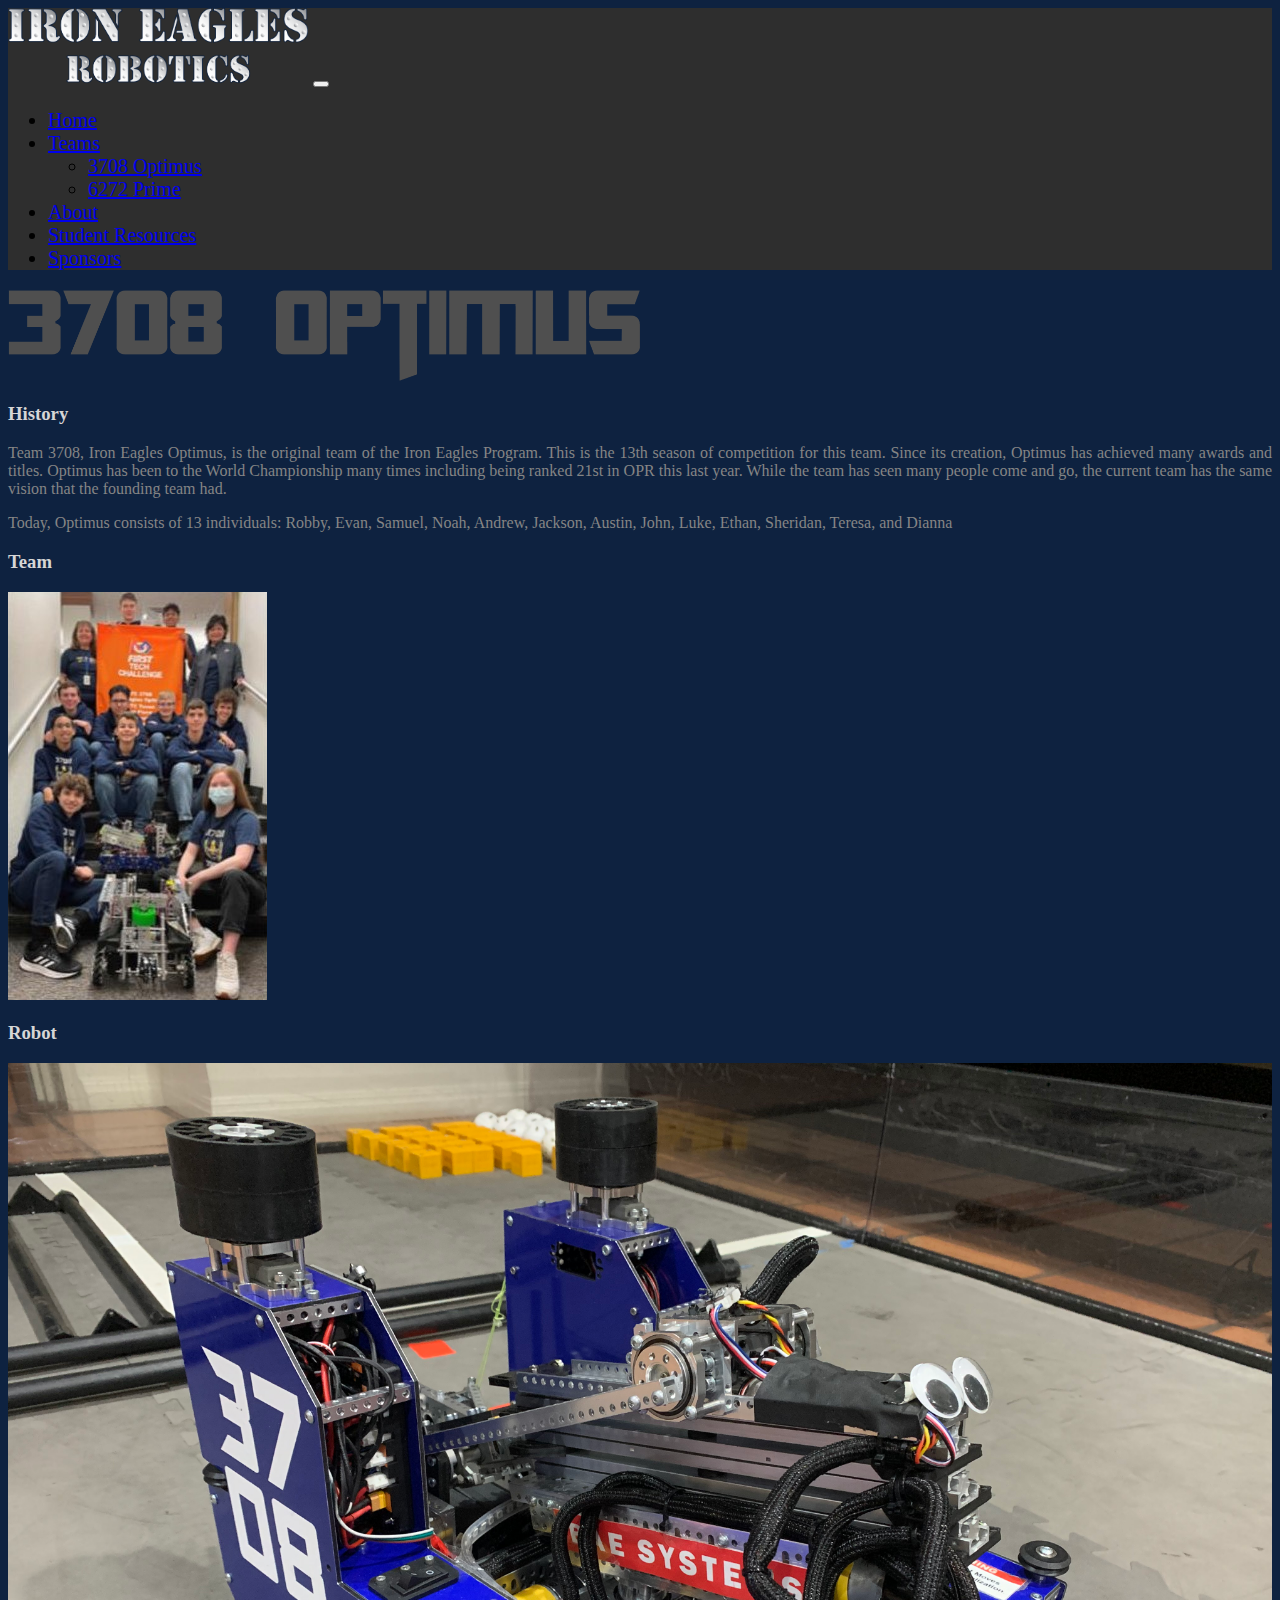
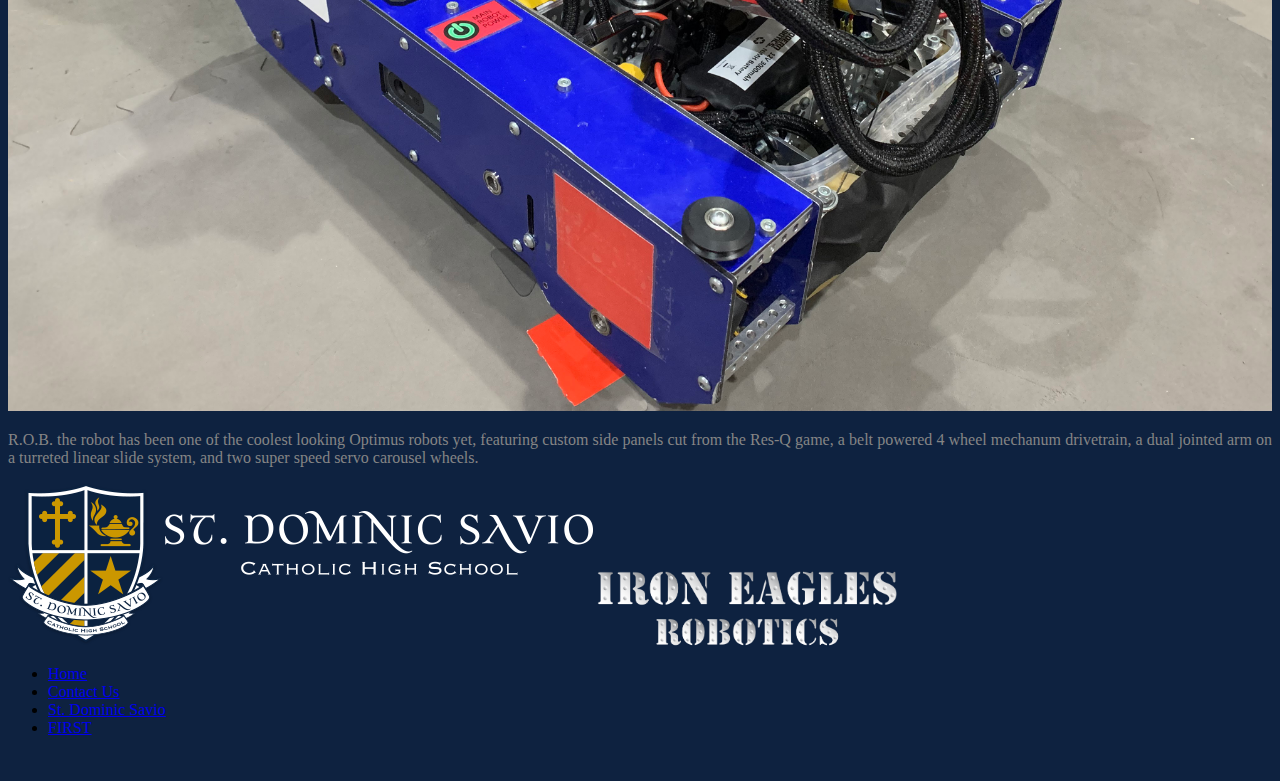
<file: 3708.html>
<!doctype html>
<html lang="en">

<head>
    <!-- meta tags -->
    <title>Iron Eagles | 3708 Optimus</title>

    <meta charset="utf-8">
    <meta name="viewport" content="width=device-width, initial-scale=1">

    <link rel="icon" type="image/png" href="./images/eagle.png">

    <!-- Bootstrap CSS -->
    <link href="https://cdn.jsdelivr.net/npm/bootstrap@5.1.3/dist/css/bootstrap.min.css" rel="stylesheet"
        integrity="sha384-1BmE4kWBq78iYhFldvKuhfTAU6auU8tT94WrHftjDbrCEXSU1oBoqyl2QvZ6jIW3" crossorigin="anonymous">

    <link href="./style.css" rel="stylesheet">

</head>

<body>
    <!-- Navbar -->
    <nav class="navbar navbar-expand-md navbar-dark bg-gold bg-nav mb-4">
        <div class="container">
            <img class="navbar-brand" width="300" src="./images/IronEaglesRoboticsText.png" alt="Iron Eagles Robotics">
            <button class="navbar-toggler" type="button" data-bs-toggle="collapse" data-bs-target="#navbarCollapse"
                aria-controls="navbarCollapse" aria-expanded="false" aria-label="Toggle navigation">
                <span class="navbar-toggler-icon"></span>
            </button>
            <div class="collapse navbar-collapse" id="navbarCollapse">
                <ul class="navbar-nav me-auto mb-2 mb-md-0">
                    <li class="nav-item">
                        <a class="nav-link" aria-current="page" href="./index.html">Home</a>
                    </li>
                    <li class="nav-item dropdown">
                        <a class="nav-link dropdown-toggle active" href="#" id="dropdown01" data-bs-toggle="dropdown"
                            aria-expanded="false">Teams</a>
                        <ul class="dropdown-menu" aria-labelledby="dropdown01">
                            <li><a class="dropdown-item" href="./3708.html">3708 Optimus</a></li>
                            <li><a class="dropdown-item" href="./6272.html">6272 Prime</a></li>
                        </ul>
                    </li>
                    <li class="nav-item">
                        <a class="nav-link" href="./about.html">About</a>
                    </li>
                    <li class="nav-item">
                        <a class="nav-link" href="./resources.html">Student Resources</a>
                    </li>
                    <li class="nav-item">
                        <a class="nav-link" href="./sponsors.html">Sponsors</a>
                    </li>
                </ul>
            </div>
        </div>
    </nav>

    <!-- Optimus -->
    <div class="container text-center">
        <img class="img-fluid" width="50%" src="./images/3708optimus.png" alt="">
        <div class="row">
            <div class="col text-center">
                <h3 class="my-3 text-title">History</h3>
                <p class="text-paragraph">Team 3708, Iron Eagles Optimus, is the original team of the Iron Eagles
                    Program. This is the 13th season of competition for this team. Since its creation, Optimus has
                    achieved many awards and titles. Optimus has been to the World Championship many times
                    including being ranked 21st in OPR this last year. While the team has seen many people come and go,
                    the current team has the same vision
                    that the founding team had.</p>
                <p class="text-paragraph">Today, Optimus consists of 13 individuals: Robby, Evan, Samuel, Noah, Andrew, Jackson, Austin, John, Luke, Ethan, Sheridan, Teresa, and Dianna</p>
            </div>
            <div class="col text-center">
                <h3 class="my-3 text-title">Team</h3>
                <img class="img-fluid" src="./images/3708.jpg" alt="">
            </div>
            <div class="col text-center">
                <h3 class="my-3 text-title">Robot</h3>
                <img width="100%" src="./images/3708bot/picture.jpg" alt="">
                <p class="text-paragraph mt-3">R.O.B. the robot has been one of the coolest looking Optimus robots yet, featuring custom side panels cut from the Res-Q game, a belt powered 4 wheel mechanum drivetrain, a dual jointed arm on a turreted linear slide system, and two super speed servo carousel wheels.</p>
            </div>
        </div>
    </div>

    <!-- Footer -->
    <div class="container">
        <footer class="d-flex flex-wrap justify-content-between align-items-center py-3 my-4 border-top">
            <img class="col-md-4" src="./images/crest+savio-side.png" alt="Savio Crest">

            <a href="/"
                class="col-md-4 d-flex align-items-center justify-content-center mb-3 mb-md-0 me-md-auto link-dark text-decoration-none">
                <img class="bi me-2" width="300" src="./images/IronEaglesRoboticsText.png" alt="Iron Eagles Robotics">
            </a>

            <ul class="nav col-md-4 justify-content-end">
                <li class="nav-item"><a href="./index.html" class="nav-link px-2 text-muted">Home</a></li>
                <li class="nav-item"><a href="mailto:ironeagles@saviochs.org" class="nav-link px-2 text-muted">Contact
                        Us</a></li>
                <li class="nav-item"><a href="https://www.saviochs.org/" class="nav-link px-2 text-muted">St. Dominic
                        Savio</a></li>
                <li class="nav-item"><a href="https://www.firstinspires.org/" class="nav-link px-2 text-muted">FIRST</a>
                </li>
            </ul>
        </footer>
    </div>

    <!-- Javascript -->
    <script src="https://cdn.jsdelivr.net/npm/bootstrap@5.1.3/dist/js/bootstrap.bundle.min.js"
        integrity="sha384-ka7Sk0Gln4gmtz2MlQnikT1wXgYsOg+OMhuP+IlRH9sENBO0LRn5q+8nbTov4+1p"
        crossorigin="anonymous"></script>
</body>

</html>
</file>
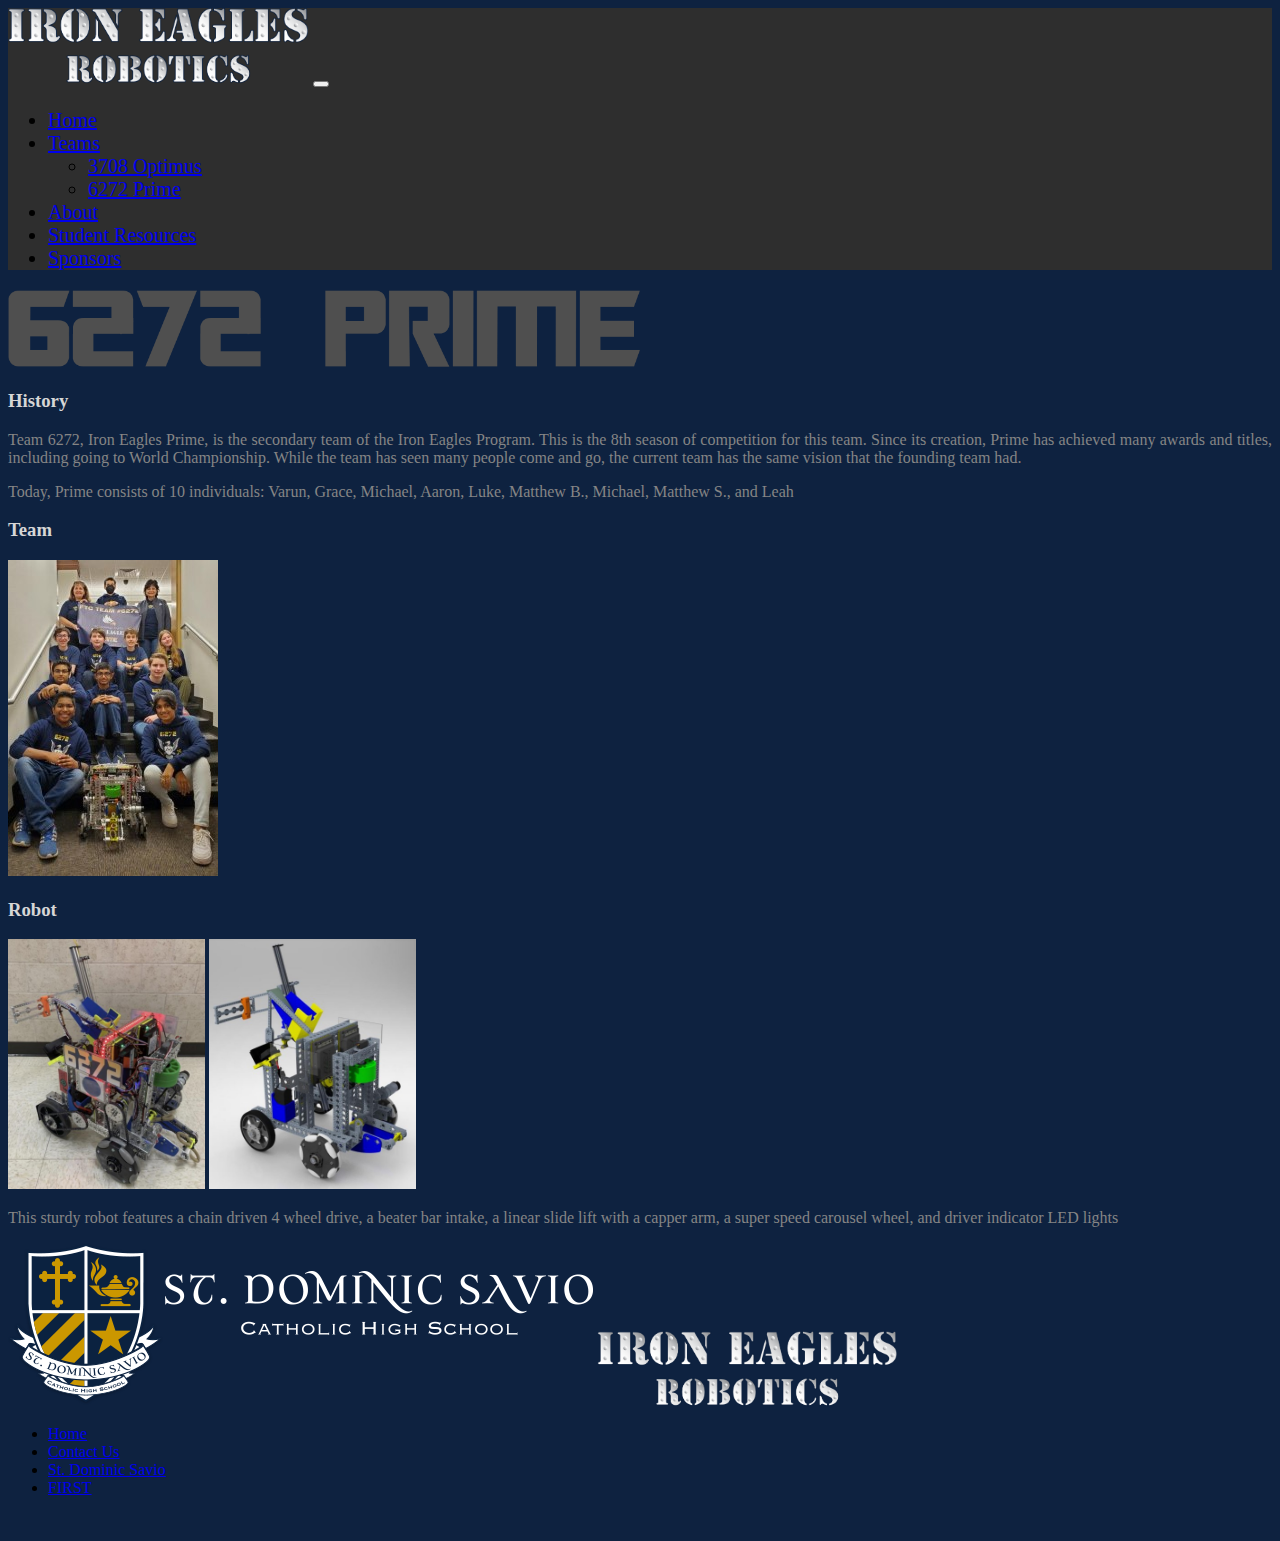
<file: 6272.html>
<!doctype html>
<html lang="en">

<head>
    <!-- meta tags -->
    <title>Iron Eagles | 6272 Prime</title>

    <meta charset="utf-8">
    <meta name="viewport" content="width=device-width, initial-scale=1">

    <link rel="icon" type="image/png" href="./images/eagle.png">

    <!-- Bootstrap CSS -->
    <link href="https://cdn.jsdelivr.net/npm/bootstrap@5.1.3/dist/css/bootstrap.min.css" rel="stylesheet"
        integrity="sha384-1BmE4kWBq78iYhFldvKuhfTAU6auU8tT94WrHftjDbrCEXSU1oBoqyl2QvZ6jIW3" crossorigin="anonymous">

    <link href="./style.css" rel="stylesheet">

</head>

<body>
    <!-- Navbar -->
    <nav class="navbar navbar-expand-md navbar-dark bg-gold bg-nav mb-4">
        <div class="container">
            <img class="navbar-brand" width="300" src="./images/IronEaglesRoboticsText.png" alt="Iron Eagles Robotics">
            <button class="navbar-toggler" type="button" data-bs-toggle="collapse" data-bs-target="#navbarCollapse"
                aria-controls="navbarCollapse" aria-expanded="false" aria-label="Toggle navigation">
                <span class="navbar-toggler-icon"></span>
            </button>
            <div class="collapse navbar-collapse" id="navbarCollapse">
                <ul class="navbar-nav me-auto mb-2 mb-md-0">
                    <li class="nav-item">
                        <a class="nav-link" aria-current="page" href="./index.html">Home</a>
                    </li>
                    <li class="nav-item dropdown">
                        <a class="nav-link dropdown-toggle active" href="#" id="dropdown01" data-bs-toggle="dropdown"
                            aria-expanded="false">Teams</a>
                        <ul class="dropdown-menu" aria-labelledby="dropdown01">
                            <li><a class="dropdown-item" href="./3708.html">3708 Optimus</a></li>
                            <li><a class="dropdown-item" href="./6272.html">6272 Prime</a></li>
                        </ul>
                    </li>
                    <li class="nav-item">
                        <a class="nav-link" href="./about.html">About</a>
                    </li>
                    <li class="nav-item">
                        <a class="nav-link" href="./resources.html">Student Resources</a>
                    </li>
                    <li class="nav-item">
                        <a class="nav-link" href="./sponsors.html">Sponsors</a>
                    </li>
                </ul>
            </div>
        </div>
    </nav>

    <!-- Prime -->
    <div class="container text-center">
        <img class="img-fluid" width="50%" src="./images/6272prime.png" alt="">
        <div class="row">
            <div class="col text-center">
                <h3 class="my-3 text-title">History</h3>
                <p class="text-paragraph">Team 6272, Iron Eagles Prime, is the secondary team of the Iron Eagles
                    Program. This is the 8th season of competition for this team. Since its creation, Prime has
                    achieved many awards and titles, including going to World Championship. While the team has
                    seen many people come and go, the current team has the same vision that the founding team had.</p>
                <p class="text-paragraph">Today, Prime consists of 10 individuals: Varun, Grace, Michael, Aaron, Luke, Matthew B., Michael, Matthew S., and Leah</p>
            </div>
            <div class="col text-center">
                <h3 class="my-3 text-title">Team</h3>
                <img class="img-fluid" src="./images/6272.jpg" alt="">
            </div>
            <div class="col text-center">
                <h3 class="my-3 text-title">Robot</h3>
                <img height="250" src="./images/6272bot/picture.jpg" alt="">
                <img height="250" src="./images/6272bot/render.jpg" alt="">
                <p class="text-paragraph mt-3">This sturdy robot features a chain driven 4 wheel drive, a beater bar intake, a linear slide lift with a capper arm, a super speed carousel wheel, and driver indicator LED lights</p>
            </div>
        </div>
    </div>

    <!-- Footer -->
    <div class="container">
        <footer class="d-flex flex-wrap justify-content-between align-items-center py-3 my-4 border-top">
            <img class="col-md-4" src="./images/crest+savio-side.png" alt="Savio Crest">

            <a href="/"
                class="col-md-4 d-flex align-items-center justify-content-center mb-3 mb-md-0 me-md-auto link-dark text-decoration-none">
                <img class="bi me-2" width="300" src="./images/IronEaglesRoboticsText.png" alt="Iron Eagles Robotics">
            </a>

            <ul class="nav col-md-4 justify-content-end">
                <li class="nav-item"><a href="./index.html" class="nav-link px-2 text-muted">Home</a></li>
                <li class="nav-item"><a href="mailto:ironeagles@saviochs.org" class="nav-link px-2 text-muted">Contact
                        Us</a></li>
                <li class="nav-item"><a href="https://www.saviochs.org/" class="nav-link px-2 text-muted">St. Dominic
                        Savio</a></li>
                <li class="nav-item"><a href="https://www.firstinspires.org/" class="nav-link px-2 text-muted">FIRST</a>
                </li>
            </ul>
        </footer>
    </div>

    <!-- Javascript -->
    <script src="https://cdn.jsdelivr.net/npm/bootstrap@5.1.3/dist/js/bootstrap.bundle.min.js"
        integrity="sha384-ka7Sk0Gln4gmtz2MlQnikT1wXgYsOg+OMhuP+IlRH9sENBO0LRn5q+8nbTov4+1p"
        crossorigin="anonymous"></script>
</body>

</html>
</file>
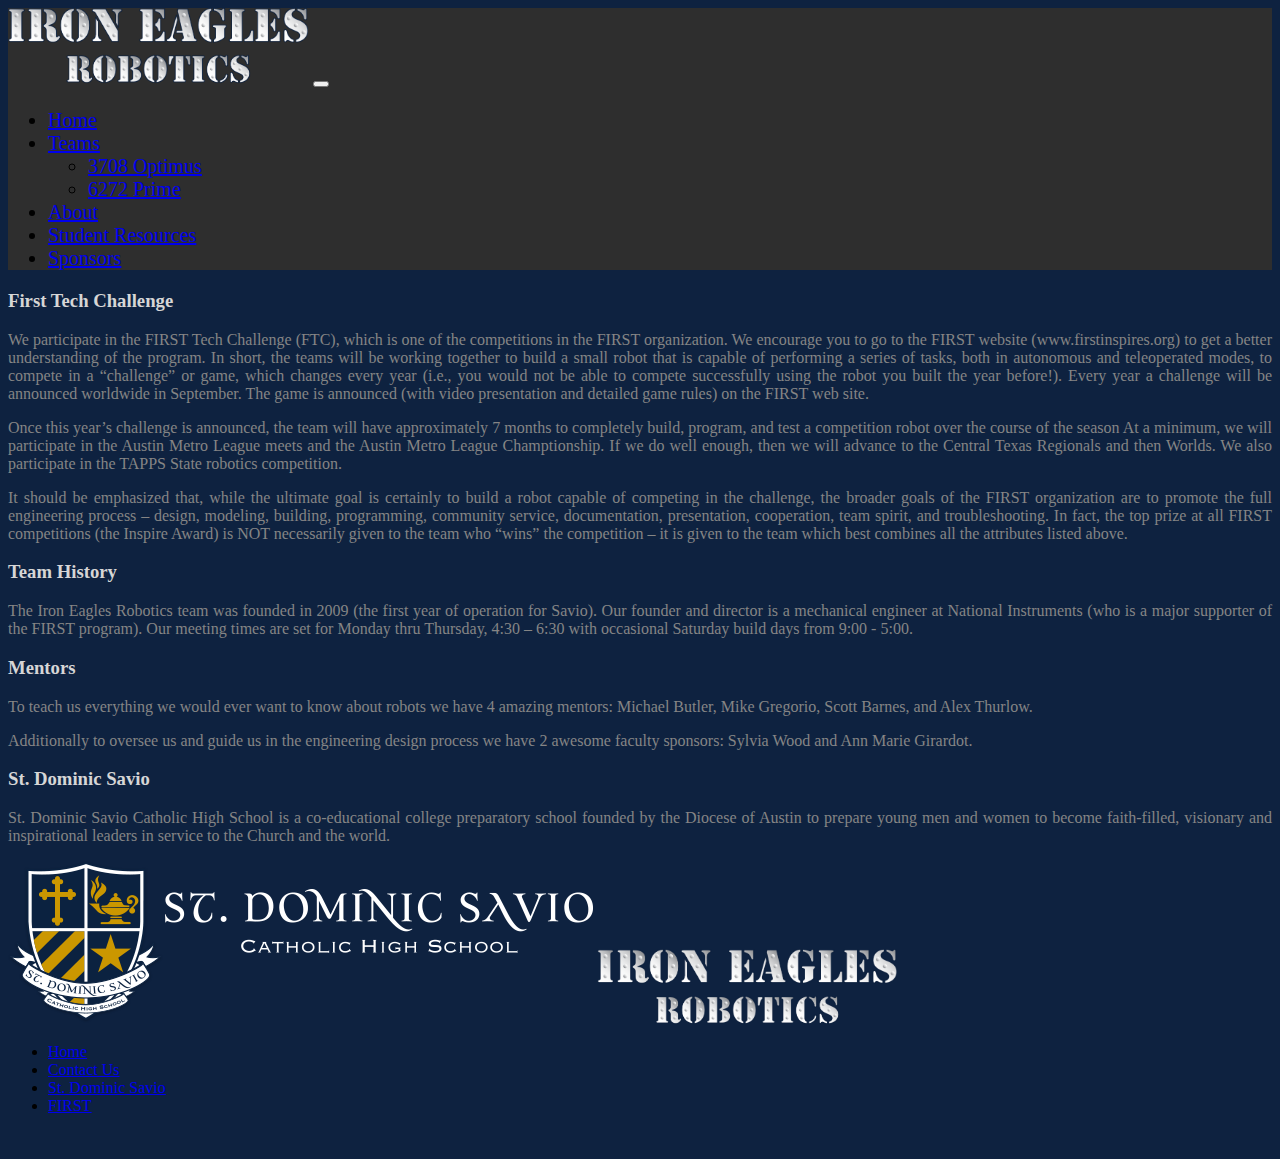
<file: about.html>
<!doctype html>
<html lang="en">

<head>
    <!-- meta tags -->
    <title>Iron Eagles | About</title>

    <meta charset="utf-8">
    <meta name="viewport" content="width=device-width, initial-scale=1">

    <link rel="icon" type="image/png" href="./images/eagle.png">

    <!-- Bootstrap CSS -->
    <link href="https://cdn.jsdelivr.net/npm/bootstrap@5.1.3/dist/css/bootstrap.min.css" rel="stylesheet"
        integrity="sha384-1BmE4kWBq78iYhFldvKuhfTAU6auU8tT94WrHftjDbrCEXSU1oBoqyl2QvZ6jIW3" crossorigin="anonymous">

    <link href="./style.css" rel="stylesheet">

</head>

<body>
    <!-- Navbar -->
    <nav class="navbar navbar-expand-md navbar-dark bg-gold bg-nav mb-4">
        <div class="container">
            <img class="navbar-brand" width="300" src="./images/IronEaglesRoboticsText.png" alt="Iron Eagles Robotics">
            <button class="navbar-toggler" type="button" data-bs-toggle="collapse" data-bs-target="#navbarCollapse"
                aria-controls="navbarCollapse" aria-expanded="false" aria-label="Toggle navigation">
                <span class="navbar-toggler-icon"></span>
            </button>
            <div class="collapse navbar-collapse" id="navbarCollapse">
                <ul class="navbar-nav me-auto mb-2 mb-md-0">
                    <li class="nav-item">
                        <a class="nav-link" aria-current="page" href="./index.html">Home</a>
                    </li>
                    <li class="nav-item dropdown">
                        <a class="nav-link dropdown-toggle" href="#" id="dropdown01" data-bs-toggle="dropdown"
                            aria-expanded="false">Teams</a>
                        <ul class="dropdown-menu" aria-labelledby="dropdown01">
                            <li><a class="dropdown-item" href="./3708.html">3708 Optimus</a></li>
                            <li><a class="dropdown-item" href="./6272.html">6272 Prime</a></li>
                        </ul>
                    </li>
                    <li class="nav-item">
                        <a class="nav-link active" href="./about.html">About</a>
                    </li>
                    <li class="nav-item">
                        <a class="nav-link" href="./resources.html">Student Resources</a>
                    </li>
                    <li class="nav-item">
                        <a class="nav-link" href="./sponsors.html">Sponsors</a>
                    </li>
                </ul>
            </div>
        </div>
    </nav>

    <!-- About -->
    <div class="container">
        <!-- <h1 class="my-4 gold text-center">About</h1> -->
        <div class="row">

            <div class="col">
                <h3 class="my-3 text-title">First Tech Challenge</h3>
                <p class="text-paragraph">We participate in the FIRST Tech Challenge (FTC), which is one of the
                    competitions in the FIRST organization. We encourage you to go to the FIRST website
                    (www.firstinspires.org) to get a better understanding of the program. In short, the teams will be
                    working
                    together to build a small robot that is capable of performing a series of tasks, both in autonomous
                    and teleoperated modes, to compete in a “challenge” or game, which changes every year (i.e., you
                    would not be able to compete successfully using the robot you built the year before!). Every year a
                    challenge will be announced worldwide in September. The game is announced (with video presentation
                    and detailed game rules) on the FIRST web site.
                </p>
                <p class="text-paragraph">Once this year’s challenge is announced, the team will have approximately 7
                    months to completely build, program, and test a competition robot over the course of the season At a
                    minimum, we will participate
                    in the Austin Metro League meets and the Austin Metro League Champtionship. If we do well enough,
                    then we will advance to the Central Texas Regionals and then Worlds. We also participate in the
                    TAPPS State robotics competition.
                </p>
                <p class="text-paragraph">It should be emphasized that, while the ultimate goal is certainly to build a
                    robot capable of competing in the challenge, the broader goals of the FIRST organization are to
                    promote the full engineering process – design, modeling, building, programming, community service,
                    documentation, presentation, cooperation, team spirit, and troubleshooting. In fact, the top prize
                    at all FIRST competitions (the Inspire Award) is NOT necessarily given to the team who “wins” the
                    competition – it is given to the team which best combines all the attributes listed above.
                </p>
            </div>

            <div class="col">
                <h3 class="my-3 text-title">Team History</h3>
                <p class="text-paragraph">The Iron Eagles Robotics team was founded in 2009 (the first year of operation
                    for
                    Savio). Our founder and director is a mechanical engineer at National Instruments (who is a major
                    supporter of the FIRST program). Our meeting times are set for Monday thru Thursday, 4:30 – 6:30
                    with occasional Saturday build days from 9:00 - 5:00.
                </p>
                <h3 class="my-3 text-title">Mentors</h3>
                <p class="text-paragraph">To teach us everything we would ever want to know about robots we have 4
                    amazing mentors: Michael Butler, Mike Gregorio, Scott Barnes, and Alex Thurlow.
                </p>
                <p class="text-paragraph">Additionally to oversee us and guide us in the
                    engineering design process we have 2 awesome faculty sponsors: Sylvia Wood and Ann Marie Girardot.
                </p>
                <h3 class="my-3 text-title">St. Dominic Savio</h3>
                <p class="text-paragraph">St. Dominic Savio Catholic High School is a co-educational college preparatory
                    school founded by the Diocese of Austin to prepare young men and women to become faith-filled,
                    visionary and inspirational leaders in service to the Church and the world.
                </p>
            </div>

        </div>
    </div>

    <!-- Footer -->
    <div class="container">
        <footer class="d-flex flex-wrap justify-content-between align-items-center py-3 my-4 border-top">
            <img class="col-md-4" src="./images/crest+savio-side.png" alt="Savio Crest">

            <a href="/"
                class="col-md-4 d-flex align-items-center justify-content-center mb-3 mb-md-0 me-md-auto link-dark text-decoration-none">
                <img class="bi me-2" width="300" src="./images/IronEaglesRoboticsText.png" alt="Iron Eagles Robotics">
            </a>

            <ul class="nav col-md-4 justify-content-end">
                <li class="nav-item"><a href="./index.html" class="nav-link px-2 text-muted">Home</a></li>
                <li class="nav-item"><a href="mailto:ironeagles@saviochs.org" class="nav-link px-2 text-muted">Contact
                        Us</a></li>
                <li class="nav-item"><a href="https://www.saviochs.org/" class="nav-link px-2 text-muted">St. Dominic
                        Savio</a></li>
                <li class="nav-item"><a href="https://www.firstinspires.org/" class="nav-link px-2 text-muted">FIRST</a>
                </li>
            </ul>
        </footer>
    </div>

    <!-- Javascript -->
    <script src="https://cdn.jsdelivr.net/npm/bootstrap@5.1.3/dist/js/bootstrap.bundle.min.js"
        integrity="sha384-ka7Sk0Gln4gmtz2MlQnikT1wXgYsOg+OMhuP+IlRH9sENBO0LRn5q+8nbTov4+1p"
        crossorigin="anonymous"></script>
</body>

</html>
</file>
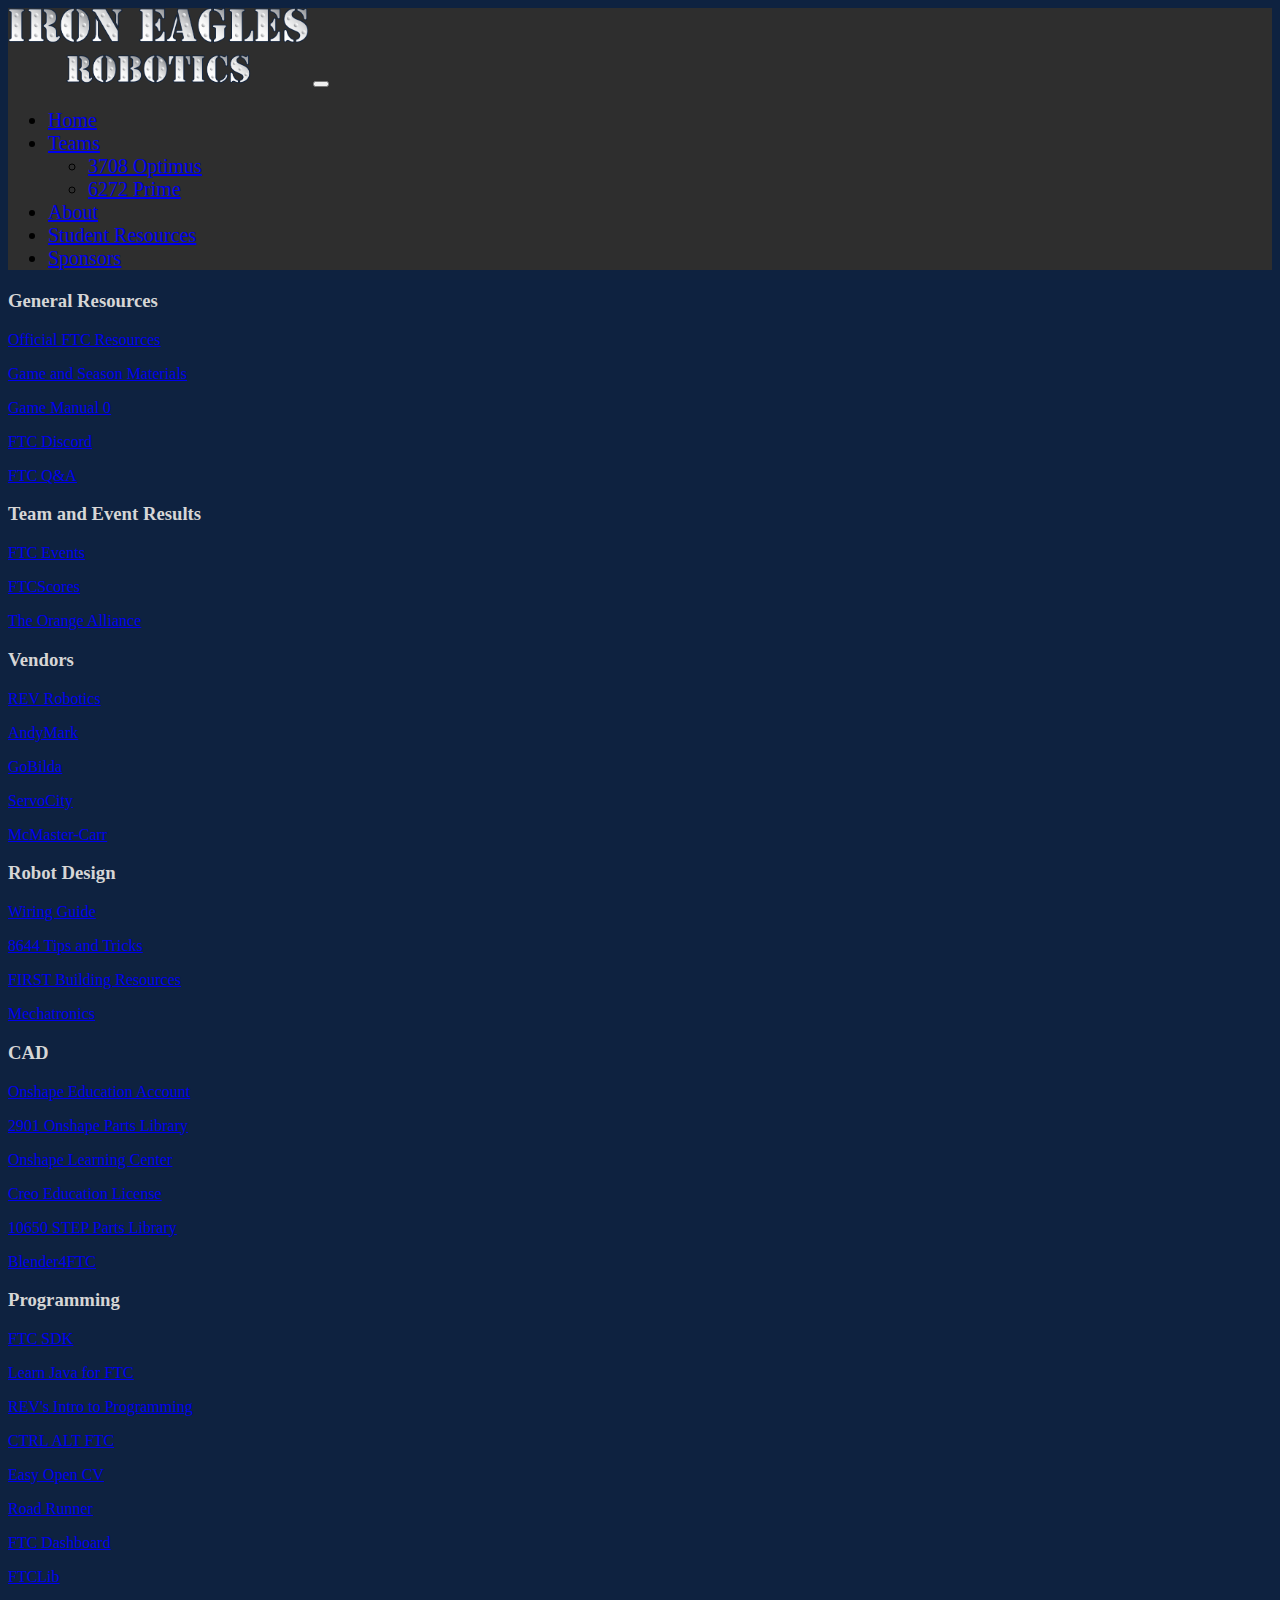
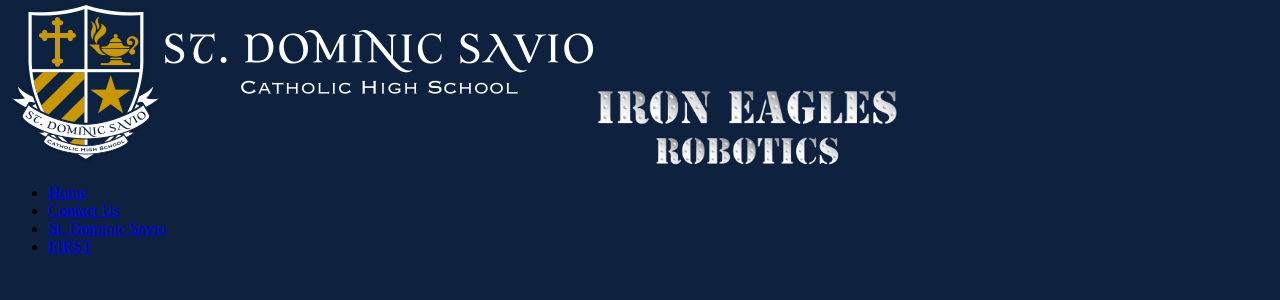
<file: resources.html>
<!doctype html>
<html lang="en">

<head>
    <!-- meta tags -->
    <title>Iron Eagles | Student Resources</title>

    <meta charset="utf-8">
    <meta name="viewport" content="width=device-width, initial-scale=1">

    <link rel="icon" type="image/png" href="./images/eagle.png">

    <!-- Bootstrap CSS -->
    <link href="https://cdn.jsdelivr.net/npm/bootstrap@5.1.3/dist/css/bootstrap.min.css" rel="stylesheet"
        integrity="sha384-1BmE4kWBq78iYhFldvKuhfTAU6auU8tT94WrHftjDbrCEXSU1oBoqyl2QvZ6jIW3" crossorigin="anonymous">

    <link href="./style.css" rel="stylesheet">

</head>

<body>
    <!-- Navbar -->
    <nav class="navbar navbar-expand-md navbar-dark bg-gold bg-nav mb-4">
        <div class="container">
            <img class="navbar-brand" width="300" src="./images/IronEaglesRoboticsText.png" alt="Iron Eagles Robotics">
            <button class="navbar-toggler" type="button" data-bs-toggle="collapse" data-bs-target="#navbarCollapse"
                aria-controls="navbarCollapse" aria-expanded="false" aria-label="Toggle navigation">
                <span class="navbar-toggler-icon"></span>
            </button>
            <div class="collapse navbar-collapse" id="navbarCollapse">
                <ul class="navbar-nav me-auto mb-2 mb-md-0">
                    <li class="nav-item">
                        <a class="nav-link" aria-current="page" href="./index.html">Home</a>
                    </li>
                    <li class="nav-item dropdown">
                        <a class="nav-link dropdown-toggle" href="#" id="dropdown01" data-bs-toggle="dropdown"
                            aria-expanded="false">Teams</a>
                        <ul class="dropdown-menu" aria-labelledby="dropdown01">
                            <li><a class="dropdown-item" href="./3708.html">3708 Optimus</a></li>
                            <li><a class="dropdown-item" href="./6272.html">6272 Prime</a></li>
                        </ul>
                    </li>
                    <li class="nav-item">
                        <a class="nav-link" href="./about.html">About</a>
                    </li>
                    <li class="nav-item">
                        <a class="nav-link active" href="./resources.html">Student Resources</a>
                    </li>
                    <li class="nav-item">
                        <a class="nav-link" href="./sponsors.html">Sponsors</a>
                    </li>
                </ul>
            </div>
        </div>
    </nav>

    <!-- Resources -->
    <div class="container">
        <!-- <h1 class="my-4 gold text-center">Student Resources</h1> -->

        <div class="row">
            <div class="col">
                <h3 class="my-3 text-title">General Resources</h3>
                <p class="text-paragraph"><a href="https://www.firstinspires.org/resource-library?flagged=All&combine=&field_content_type_value%5B0%5D=first_tech_challenge&field_resource_library_tags_tid=All&sort_by=created_1">Official FTC Resources</a></p>
                <p class="text-paragraph"><a href="https://www.firstinspires.org/resource-library/ftc/game-and-season-info">Game and Season Materials</a></p>
                <p class="text-paragraph"><a href="https://gm0.org/en/latest/index.html">Game Manual 0</a></p>
                <p class="text-paragraph"><a href="https://discord.com/invite/first-tech-challenge">FTC Discord</a></p>
                <p class="text-paragraph"><a href="https://ftc-qa.firstinspires.org/">FTC Q&A</a></p>
            </div>
            <div class="col">
                <h3 class="my-3 text-title">Team and Event Results</h3>
                <p class="text-paragraph"><a href="https://ftc-events.firstinspires.org/">FTC Events</a></p>
                <p class="text-paragraph"><a href="https://ftcscores.com/">FTCScores</a></p>
                <p class="text-paragraph"><a href="https://theorangealliance.org/">The Orange Alliance</a></p>
            </div>
            <div class="col">
                <h3 class="my-3 text-title">Vendors</h3>
                <p class="text-paragraph"><a href="https://www.revrobotics.com/">REV Robotics</a></p>
                <p class="text-paragraph"><a href="https://www.andymark.com/">AndyMark</a></p>
                <p class="text-paragraph"><a href="https://www.gobilda.com/">GoBilda</a></p>
                <p class="text-paragraph"><a href="https://www.servocity.com/">ServoCity</a></p>
                <p class="text-paragraph"><a href="https://www.mcmaster.com/">McMaster-Carr</a></p>
            </div>
        </div>
        <div class="row">
            <div class="col">
                <h3 class="my-3 text-title">Robot Design</h3>
                <p class="text-paragraph"><a href="https://www.firstinspires.org/sites/default/files/uploads/resource_library/ftc/robot-wiring-guide.pdf">Wiring Guide</a></p>
                <p class="text-paragraph"><a href="https://www.youtube.com/playlist?list=PLoX10e-f5UgIWtNA3mlb_SSozS5w-eAlB">8644 Tips and Tricks</a></p>
                <p class="text-paragraph"><a href="https://www.firstinspires.org/resource-library/ftc/robot-building-resources">FIRST Building Resources</a></p>
                <p class="text-paragraph"><a href="https://raw.githubusercontent.com/Thaddeus-Maximus/mechatronics_book/master/mechatronics.pdf">Mechatronics</a></p>
            </div>
            <div class="col">
                <h3 class="my-3 text-title">CAD</h3>
                <p class="text-paragraph"><a href="https://www.onshape.com/en/education/">Onshape Education Account</a></p>
                <p class="text-paragraph"><a href="https://ftconshape.com/introduction-to-the-ftc-parts-library/">2901 Onshape Parts Library</a></p>
                <p class="text-paragraph"><a href="https://learn.onshape.com/catalog?labels=%5B%22Self-Paced%20Courses%22%5D&values=%5B%22CAD%20Basics%22%5D">Onshape Learning Center</a></p>
                <p class="text-paragraph"><a href="https://www.ptc.com/en/products/education/free-software/standalone-educator">Creo Education License</a></p>
                <p class="text-paragraph"><a href="https://workbench.grabcad.com/workbench/projects/gcpgZgLBwhIdL0FfUKJJfM75cqa9RW1ncXaL-lQ4KOl1wa#/space/gcSzacmSeI-l19BYQNPm422pSHLenRxOxVtmaD-Pzynwsq/folder/6578524">10650 STEP Parts Library</a></p>
                <p class="text-paragraph"><a href="https://ryanhcode.gitbook.io/blender4ftc/">Blender4FTC</a></p>
            </div>
            <div class="col">
                <h3 class="my-3 text-title">Programming</h3>
                <p class="text-paragraph"><a href="https://github.com/FIRST-Tech-Challenge/FtcRobotController">FTC SDK</a></p>
                <p class="text-paragraph"><a href="https://raw.githubusercontent.com/alan412/LearnJavaForFTC/master/LearnJavaForFTC.pdf">Learn Java for FTC</a></p>
                <p class="text-paragraph"><a href="https://docs.revrobotics.com/rev-control-system/programming/hello-robot-introduction-to-programming">REV's Intro to Programming</a></p>
                <p class="text-paragraph"><a href="https://www.ctrlaltftc.com/">CTRL ALT FTC</a></p>
                <p class="text-paragraph"><a href="https://github.com/OpenFTC/EasyOpenCV">Easy Open CV</a></p>
                <p class="text-paragraph"><a href="https://github.com/acmerobotics/road-runner">Road Runner</a></p>
                <p class="text-paragraph"><a href="https://github.com/acmerobotics/ftc-dashboard">FTC Dashboard</a></p>
                <p class="text-paragraph"><a href="https://github.com/FTCLib/FTCLib">FTCLib</a></p>
            </div>
        </div>
    </div>

    <!-- Footer -->
    <div class="container">
        <footer class="d-flex flex-wrap justify-content-between align-items-center py-3 my-4 border-top">
            <img class="col-md-4" src="./images/crest+savio-side.png" alt="Savio Crest">

            <a href="/"
                class="col-md-4 d-flex align-items-center justify-content-center mb-3 mb-md-0 me-md-auto link-dark text-decoration-none">
                <img class="bi me-2" width="300" src="./images/IronEaglesRoboticsText.png" alt="Iron Eagles Robotics">
            </a>

            <ul class="nav col-md-4 justify-content-end">
                <li class="nav-item"><a href="./index.html" class="nav-link px-2 text-muted">Home</a></li>
                <li class="nav-item"><a href="mailto:ironeagles@saviochs.org" class="nav-link px-2 text-muted">Contact
                        Us</a></li>
                <li class="nav-item"><a href="https://www.saviochs.org/" class="nav-link px-2 text-muted">St. Dominic
                        Savio</a></li>
                <li class="nav-item"><a href="https://www.firstinspires.org/" class="nav-link px-2 text-muted">FIRST</a>
                </li>
            </ul>
        </footer>
    </div>

    <!-- Javascript -->
    <script src="https://cdn.jsdelivr.net/npm/bootstrap@5.1.3/dist/js/bootstrap.bundle.min.js"
        integrity="sha384-ka7Sk0Gln4gmtz2MlQnikT1wXgYsOg+OMhuP+IlRH9sENBO0LRn5q+8nbTov4+1p"
        crossorigin="anonymous"></script>
</body>

</html>
</file>
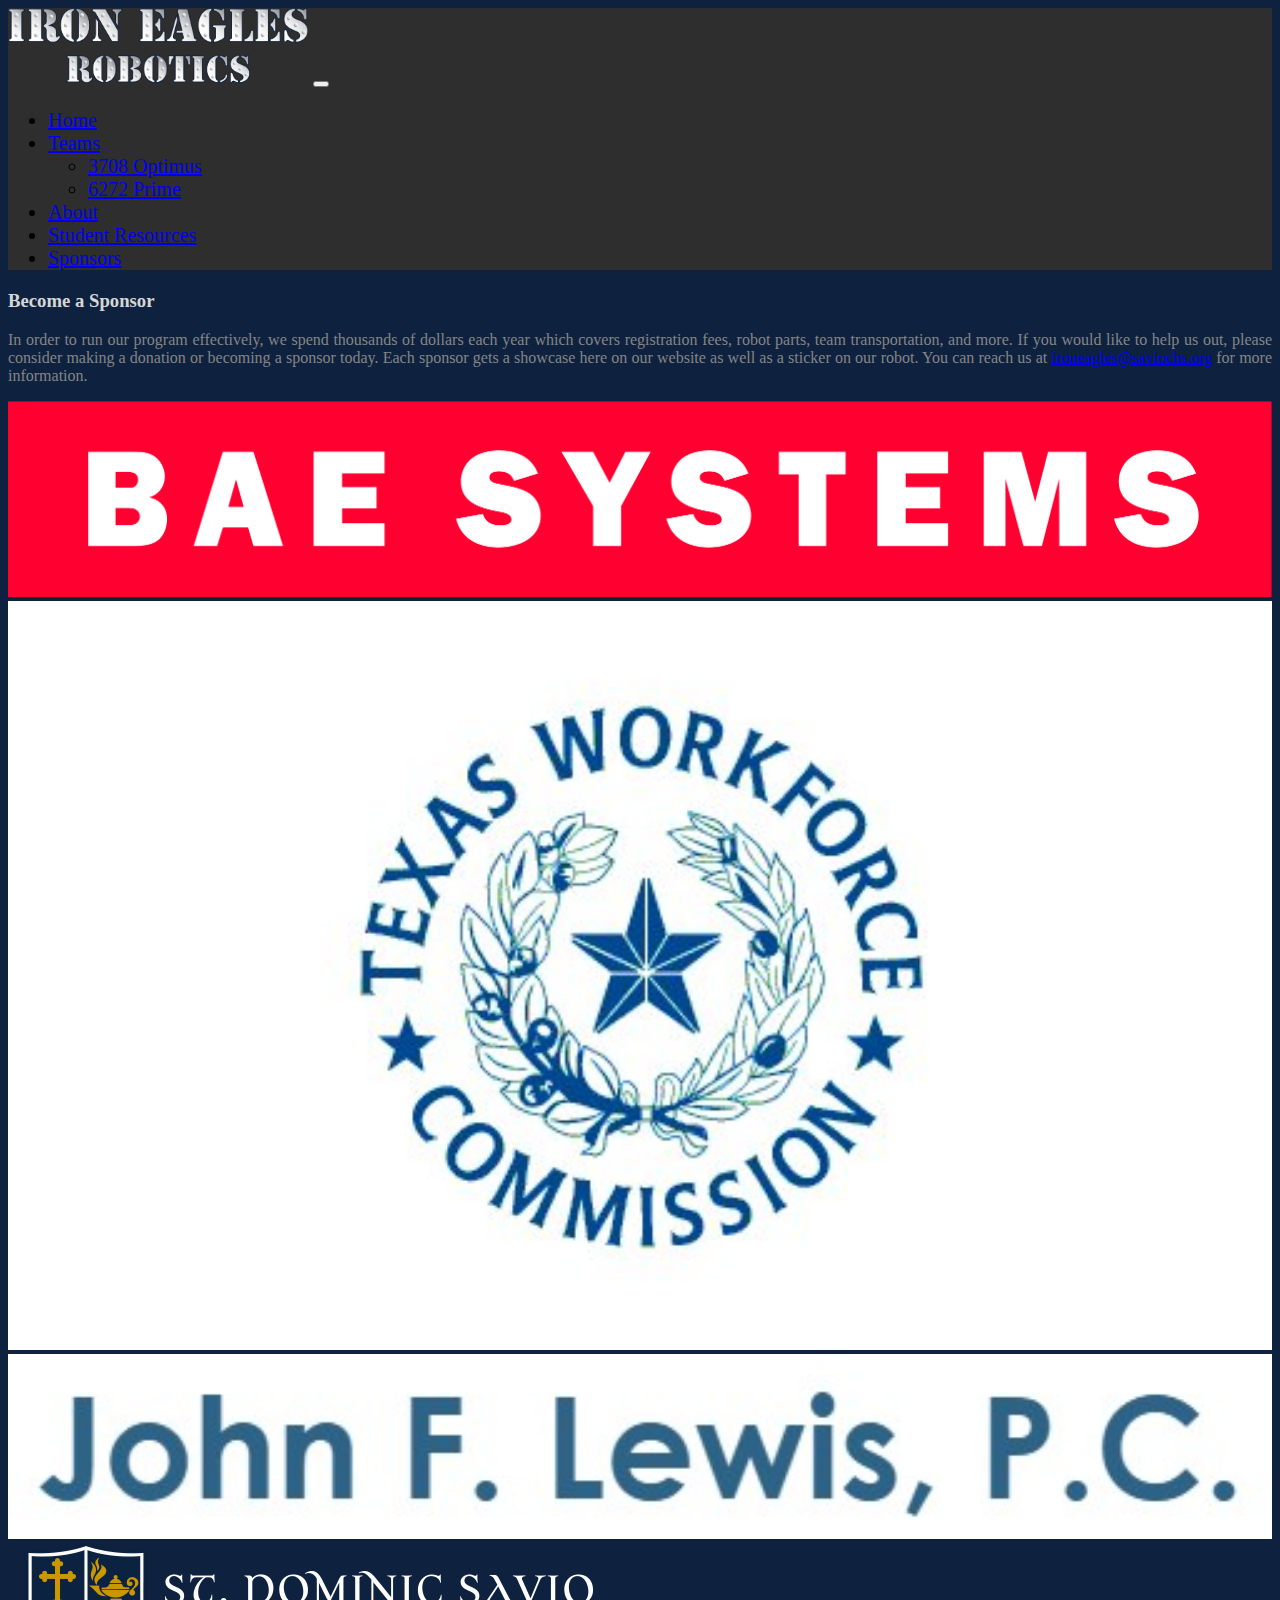
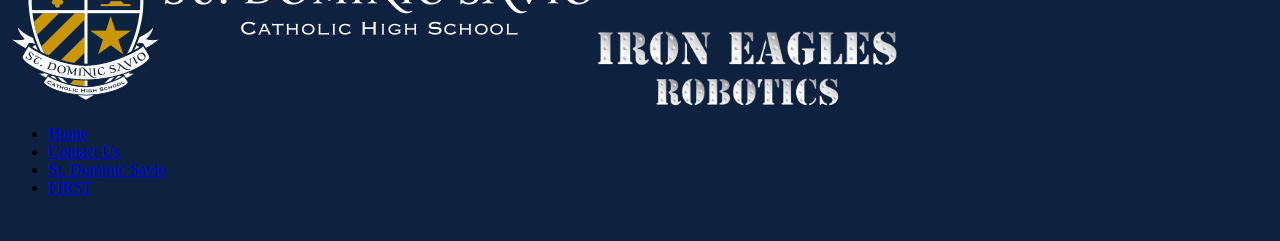
<file: sponsors.html>
<!doctype html>
<html lang="en">

<head>
    <!-- meta tags -->
    <title>Iron Eagles | Sponsors</title>

    <meta charset="utf-8">
    <meta name="viewport" content="width=device-width, initial-scale=1">

    <link rel="icon" type="image/png" href="./images/eagle.png">

    <!-- Bootstrap CSS -->
    <link href="https://cdn.jsdelivr.net/npm/bootstrap@5.1.3/dist/css/bootstrap.min.css" rel="stylesheet"
        integrity="sha384-1BmE4kWBq78iYhFldvKuhfTAU6auU8tT94WrHftjDbrCEXSU1oBoqyl2QvZ6jIW3" crossorigin="anonymous">

    <link href="./style.css" rel="stylesheet">

</head>

<body>
    <!-- Navbar -->
    <nav class="navbar navbar-expand-md navbar-dark bg-gold bg-nav mb-4">
        <div class="container">
            <img class="navbar-brand" width="300" src="./images/IronEaglesRoboticsText.png" alt="Iron Eagles Robotics">
            <button class="navbar-toggler" type="button" data-bs-toggle="collapse" data-bs-target="#navbarCollapse"
                aria-controls="navbarCollapse" aria-expanded="false" aria-label="Toggle navigation">
                <span class="navbar-toggler-icon"></span>
            </button>
            <div class="collapse navbar-collapse" id="navbarCollapse">
                <ul class="navbar-nav me-auto mb-2 mb-md-0">
                    <li class="nav-item">
                        <a class="nav-link" aria-current="page" href="./index.html">Home</a>
                    </li>
                    <li class="nav-item dropdown">
                        <a class="nav-link dropdown-toggle" href="#" id="dropdown01" data-bs-toggle="dropdown"
                            aria-expanded="false">Teams</a>
                        <ul class="dropdown-menu" aria-labelledby="dropdown01">
                            <li><a class="dropdown-item" href="./3708.html">3708 Optimus</a></li>
                            <li><a class="dropdown-item" href="./6272.html">6272 Prime</a></li>
                        </ul>
                    </li>
                    <li class="nav-item">
                        <a class="nav-link" href="./about.html">About</a>
                    </li>
                    <li class="nav-item">
                        <a class="nav-link" href="./resources.html">Student Resources</a>
                    </li>
                    <li class="nav-item">
                        <a class="nav-link active" href="./sponsors.html">Sponsors</a>
                    </li>
                </ul>
            </div>
        </div>
    </nav>

    <!-- Sponsors -->
    <div class="container">
        <!-- <h1 class="my-4 gold text-center">Sponsors</h1> -->
        <div class="row">
            <div class="col">
                <h3 class="my-3 text-title">Become a Sponsor</h3>
                <p class="text-paragraph">In order to run our program effectively, we spend thousands of dollars each
                    year
                    which covers registration fees, robot parts, team transportation, and more. If you would like to
                    help us
                    out, please consider making a donation or becoming a sponsor today. Each sponsor gets a showcase
                    here on our website as well as a sticker on our robot. You can reach us at
                    <a href="mailto:ironeagles@saviochs.org">ironeagles@saviochs.org</a> for more information.
                </p>

            </div>
        </div>

        
        <div class="row">

            <div class="col">
                <img class="img-fluid my-4" width="100%" src="./images/BAE.png" alt="">
            </div>

            <div class="col">
                <img class="img-fluid my-4" width="100%" src="./images/TWC.jpg" alt="">
            </div>

            <div class="col">
                <img class="img-fluid my-4" width="100%" src="./images/johnlewissponsor.jpg" alt="">
            </div>

        </div>

    </div>

    <!-- Footer -->
    <div class="container">
        <footer class="d-flex flex-wrap justify-content-between align-items-center py-3 my-4 border-top">
            <img class="col-md-4" src="./images/crest+savio-side.png" alt="Savio Crest">

            <a href="/"
                class="col-md-4 d-flex align-items-center justify-content-center mb-3 mb-md-0 me-md-auto link-dark text-decoration-none">
                <img class="bi me-2" width="300" src="./images/IronEaglesRoboticsText.png" alt="Iron Eagles Robotics">
            </a>

            <ul class="nav col-md-4 justify-content-end">
                <li class="nav-item"><a href="./index.html" class="nav-link px-2 text-muted">Home</a></li>
                <li class="nav-item"><a href="mailto:ironeagles@saviochs.org" class="nav-link px-2 text-muted">Contact
                        Us</a></li>
                <li class="nav-item"><a href="https://www.saviochs.org/" class="nav-link px-2 text-muted">St. Dominic
                        Savio</a></li>
                <li class="nav-item"><a href="https://www.firstinspires.org/" class="nav-link px-2 text-muted">FIRST</a>
                </li>
            </ul>
        </footer>
    </div>

    <!-- Javascript -->
    <script src="https://cdn.jsdelivr.net/npm/bootstrap@5.1.3/dist/js/bootstrap.bundle.min.js"
        integrity="sha384-ka7Sk0Gln4gmtz2MlQnikT1wXgYsOg+OMhuP+IlRH9sENBO0LRn5q+8nbTov4+1p"
        crossorigin="anonymous"></script>
</body>

</html>
</file>
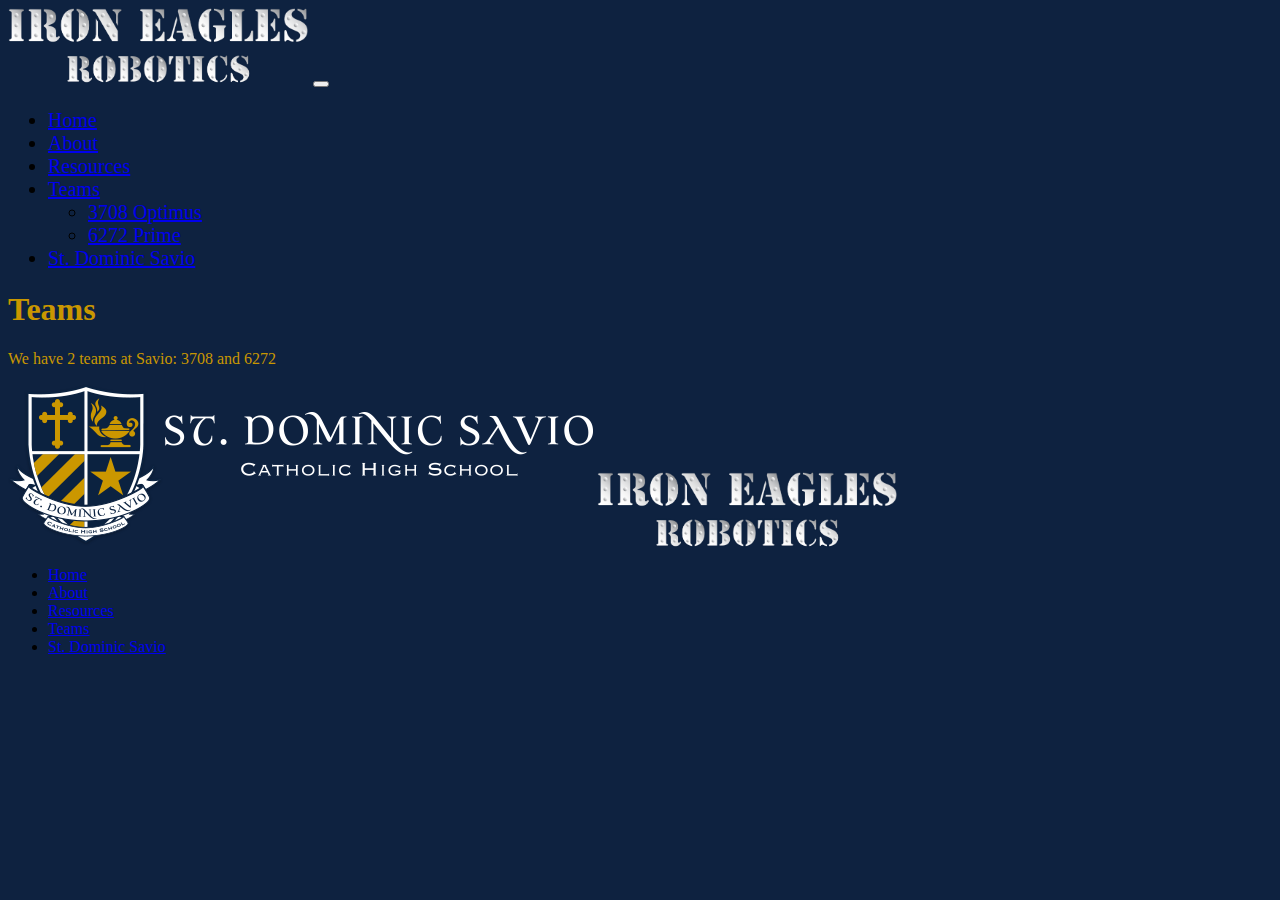
<file: teams.html>
<!doctype html>
<html lang="en">

<head>
    <!-- meta tags -->
    <title>Iron Eagles | Teams</title>

    <meta charset="utf-8">
    <meta name="viewport" content="width=device-width, initial-scale=1">

    <link rel="icon" type="image/png" href="./images/eagle.png">

    <!-- Bootstrap CSS -->
    <link href="https://cdn.jsdelivr.net/npm/bootstrap@5.1.3/dist/css/bootstrap.min.css" rel="stylesheet"
        integrity="sha384-1BmE4kWBq78iYhFldvKuhfTAU6auU8tT94WrHftjDbrCEXSU1oBoqyl2QvZ6jIW3" crossorigin="anonymous">

    <link href="./style.css" rel="stylesheet">

</head>

<body>
    <!-- Navbar -->
    <nav class="navbar navbar-expand-md navbar-dark bg-dark mb-4">
        <div class="container">
            <img class="navbar-brand" width="300" src="./images/IronEaglesRoboticsText.png" alt="Iron Eagles Robotics">
            <button class="navbar-toggler" type="button" data-bs-toggle="collapse" data-bs-target="#navbarCollapse"
                aria-controls="navbarCollapse" aria-expanded="false" aria-label="Toggle navigation">
                <span class="navbar-toggler-icon"></span>
            </button>
            <div class="collapse navbar-collapse" id="navbarCollapse">
                <ul class="navbar-nav me-auto mb-2 mb-md-0">
                    <li class="nav-item">
                        <a class="nav-link" aria-current="page" href="./index.html">Home</a>
                    </li>
                    <li class="nav-item">
                        <a class="nav-link" href="./about.html">About</a>
                    </li>
                    <li class="nav-item">
                        <a class="nav-link" href="./resources.html">Resources</a>
                    </li>
                    <li class="nav-item dropdown">
                        <a class="nav-link dropdown-toggle active" href="#" id="dropdown01" data-bs-toggle="dropdown"
                            aria-expanded="false">Teams</a>
                        <ul class="dropdown-menu" aria-labelledby="dropdown01">
                            <li><a class="dropdown-item" href="./3708.html">3708 Optimus</a></li>
                            <li><a class="dropdown-item" href="./6272.html">6272 Prime</a></li>
                        </ul>
                    </li>
                    <li class="nav-item">
                        <a class="nav-link" href="https://www.saviochs.org/">St. Dominic Savio</a>
                    </li>
                </ul>
            </div>
        </div>
    </nav>

    <!-- Intro Text -->
    <h1 class="gold text-center">Teams</h1>
    <p class="gold text-center">We have 2 teams at Savio: 3708 and 6272</p>

    <!-- Footer -->
    <div class="container">
        <footer class="d-flex flex-wrap justify-content-between align-items-center py-3 my-4 border-top">
            <img class="col-md-4" src="./images/crest+savio-side.png" alt="Savio Crest">

            <a href="/"
                class="col-md-4 d-flex align-items-center justify-content-center mb-3 mb-md-0 me-md-auto link-dark text-decoration-none">
                <img class="bi me-2" width="300" src="./images/IronEaglesRoboticsText.png" alt="Iron Eagles Robotics">
            </a>

            <ul class="nav col-md-4 justify-content-end">
                <li class="nav-item"><a href="./index.html" class="nav-link px-2 text-muted">Home</a></li>
                <li class="nav-item"><a href="./about.html" class="nav-link px-2 text-muted">About</a></li>
                <li class="nav-item"><a href="./resources.html" class="nav-link px-2 text-muted">Resources</a></li>
                <li class="nav-item"><a href="./teams.html" class="nav-link px-2 text-muted">Teams</a></li>
                <li class="nav-item"><a href="https://www.saviochs.org/" class="nav-link px-2 text-muted">St. Dominic Savio</a></li>
            </ul>
        </footer>
    </div>

    <!-- Javascript -->
    <script src="https://cdn.jsdelivr.net/npm/bootstrap@5.1.3/dist/js/bootstrap.bundle.min.js"
        integrity="sha384-ka7Sk0Gln4gmtz2MlQnikT1wXgYsOg+OMhuP+IlRH9sENBO0LRn5q+8nbTov4+1p"
        crossorigin="anonymous"></script>
</body>

</html>
</file>
<file: style.css>
:root {
    --navy: rgb(14, 34, 64);
    --gold: rgb(201, 151, 0);
    --metallic-gold: rgb(174, 143, 64);

    --green: rgb(120, 157, 74);
    --maroon: rgb(120, 47, 64);
    --light-blue: rgb(121, 185, 251);
    --cool-gray: rgb(61, 57, 53);
    --nav: rgb(46, 46, 46);
}

.navbar {
    font-size: 20px;
}

.a {
    text-decoration: none;
}

.gold {
    color: var(--gold);
}

.bg-gold {
    background-color: var(--metallic-gold);
}

.bg-nav {
    background-color: var(--nav);
}

.text-title {
    color: rgb(214, 214, 214);
}

.text-paragraph {
    color: rgb(133, 133, 133);
    text-align: justify;
}

.navy {
    background-color: var(--navy);
}

.lightgray {
    background-color: rgb(175, 175, 175);
}

.black {
    background-color: rgb(20,20,20);
}

/* Carousel base class */
.carousel {
    margin-bottom: 4rem;
}

/* Since positioning the image, we need to help out the caption */
.carousel-caption {
    bottom: 3rem;
    z-index: 10;
}

/* Declare heights because of positioning of img element */
.carousel-item {
    height: 32rem;
}

.carousel-item>img {
    position: absolute;
    top: 0;
    left: 0;
    min-width: 100%;
    height: 32rem;
}

@media (min-width: 40em) {

    /* Bump up size of carousel content */
    .carousel-caption p {
        margin-bottom: 1.25rem;
        font-size: 1.25rem;
        line-height: 1.4;
    }
}

body {
    padding-bottom: 20px;
    background-color: var(--navy);
    /* background-color: rgb(230,230,230); */
}

.navbar {
    margin-bottom: 20px;
}


.bi {
    vertical-align: -.125em;
    fill: currentColor;
}
</file>
